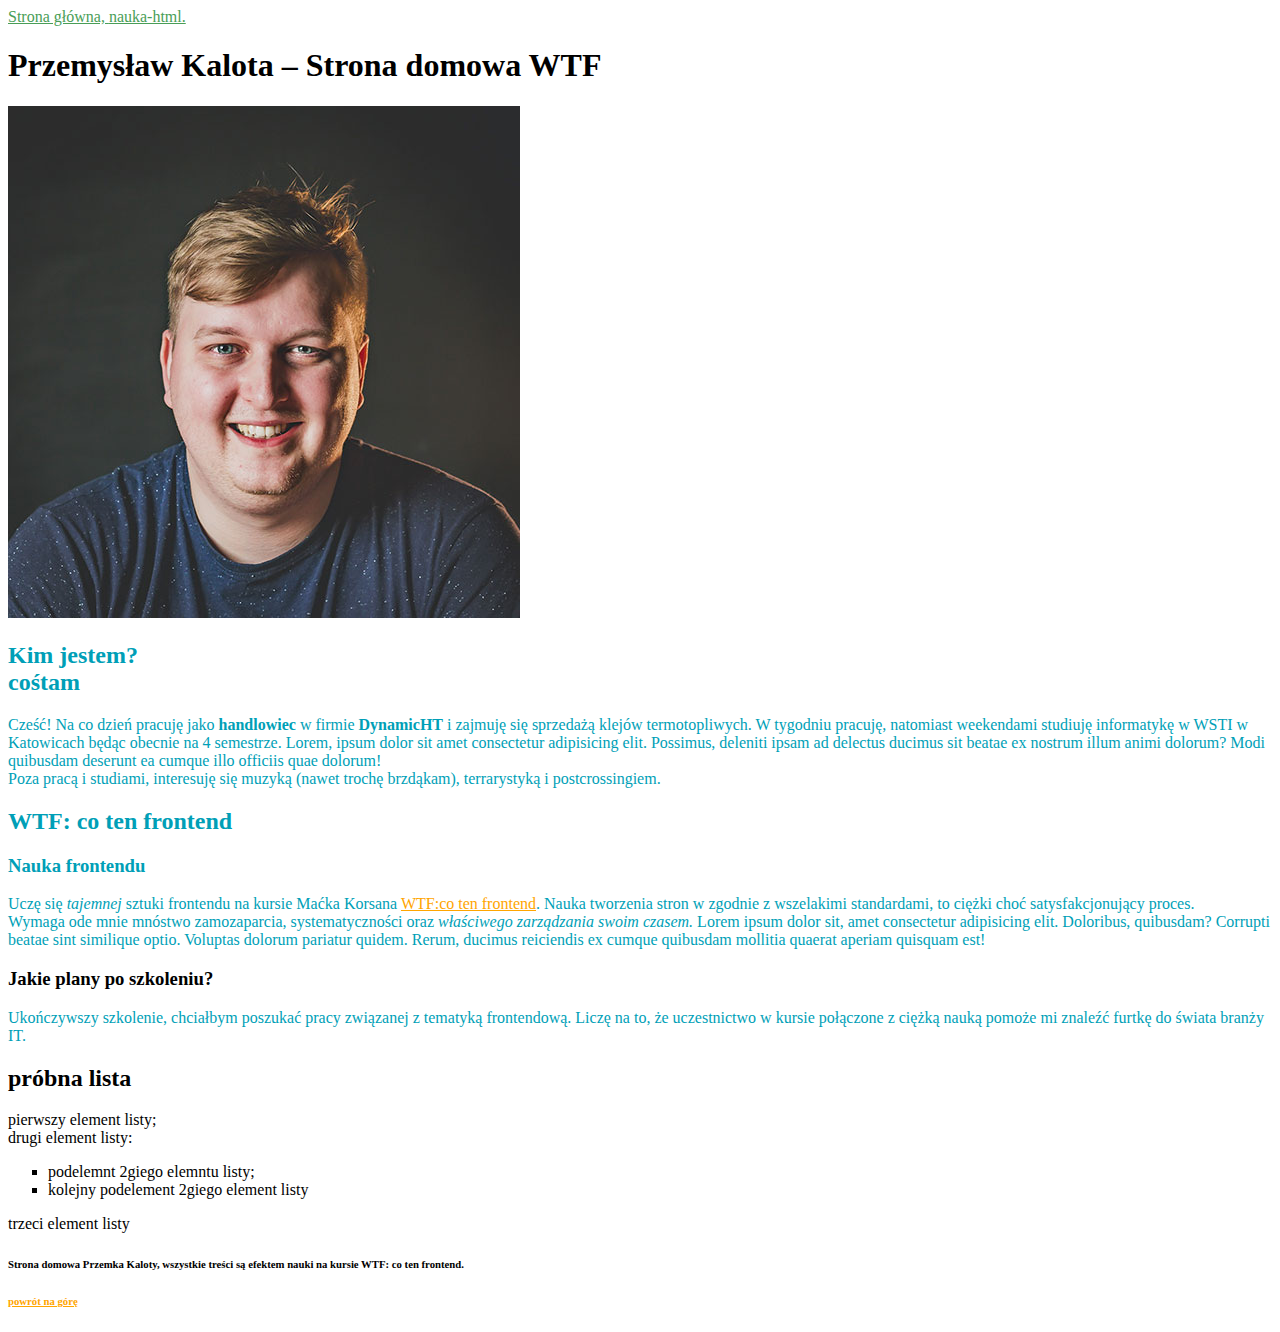
<file: index.html>
<!DOCTYPE html>
<!--linijka mówi otym jakiego typu jest dokument-->
<html lang="pl">
<!--tutaj definiujemy język strony, jest to istotne pod kątem np. tłumaczenia-->

<head>
    <meta charset="UTF-8">
    <meta name="viewport" content="width=device-width, initial-scale=1.0">
    <title>Document</title>
    <link href="style.css" rel="stylesheet" type="text/css">
    <!--tak się linkuje css, teraz tworzy się osobny plik z rozszerzeniem .css i tam się dalej działa-->
    <!--składnia css to REGUŁY-->
    <!--znacznik style, pozwala nam na używanie styli bez konieczności tworzenia dodatkowego pliku-->
    <!-- <style>
       h1 {
           color: blue;
           // mogę też wpisać #
       } 
       p {
           color: gray;
       }
    </style> -->
</head>

<body class="body-style">
    <main>
        <header>
            <nav>
                <a href="index.html">Strona główna, </a>
                <a href="nauka-html.html">nauka-html. </a>
            </nav>
        </header>
        <header>
            <h1>Przemysław Kalota – Strona domowa WTF</h1>
            <!--<h1 style=color:red;>Przemysław Kalota – Strona domowa</h1> 
                to jest kolejny sposób na używanie css, możemy wpisać go bezpośrednio w znacnzik. Takie stylowanie wprowadza bałagan-->
        </header>

        <section>
            <img src="korsan-header.jpg" alt="Uśmiechnięty Korsan" />
            <header id="top">
                <h2>Kim jestem? <br /> cośtam</h2>
            </header>
            <p>
                <!--<p style="color:blueviolet; background:green"></p> tak się aplikuje style inline, bezpośrednio do znacznika
            takiew działanie wprowadza straszny bałagan.. -->
                Cześć! Na co dzień pracuję jako <strong>handlowiec</strong> w firmie <b>DynamicHT</b> i zajmuję się
                sprzedażą klejów
                termotopliwych.
                W
                tygodniu pracuję, natomiast weekendami studiuję informatykę w WSTI w Katowicach będąc obecnie na 4
                semestrze. Lorem, ipsum dolor sit amet consectetur adipisicing elit. Possimus, deleniti ipsam ad
                delectus ducimus sit beatae ex nostrum illum animi dolorum? Modi quibusdam deserunt ea cumque illo
                officiis quae dolorum!<br />
                <!--znacznik <br/> służy do łamania linii-->
                Poza
                pracą i studiami, interesuję się muzyką (nawet trochę brzdąkam), terrarystyką i postcrossingiem.
            </p>
        </section>

        <section>
            <h2 class="hotpink-header"> WTF: co ten frontend</h2>
            <article>
                <h3 class="hotpink-header">Nauka frontendu</h3>
                <!--znacznik o nazwie hotpink-header, znaczniki najlepiej tutaj nazywać kebab casem-->
                <p>
                    Uczę się <i>tajemnej</i> sztuki frontendu na kursie Maćka Korsana <a
                        href="https://cotenfrontend.pl">WTF:co ten frontend</a>. Nauka
                    tworzenia
                    stron w
                    zgodnie
                    z
                    wszelakimi standardami, to ciężki choć satysfakcjonujący proces.</br> Wymaga ode mnie mnóstwo
                    zamozaparcia,
                    systematyczności oraz <em>właściwego zarządzania swoim czasem.</em>
                    Lorem ipsum dolor sit, amet consectetur adipisicing elit. Doloribus, quibusdam? Corrupti beatae sint
                    similique optio. Voluptas dolorum pariatur quidem. Rerum, ducimus reiciendis ex cumque quibusdam
                    mollitia quaerat aperiam quisquam est!
                </p>
            </article>

            <article>
                <!--każda sekcja i każdy artykół musi mieć swój nagłówek, inaczej validator wywala błąd-->

                <h3>Jakie plany po szkoleniu?</h3>
                <p>
                    Ukończywszy szkolenie, chciałbym poszukać pracy związanej z tematyką frontendową. Liczę na to, że
                    uczestnictwo w
                    kursie połączone z ciężką nauką pomoże mi znaleźć furtkę do świata branży IT.
                </p>
            </article>

        </section>

        <section>
            <header>
                <h2> próbna lista </h2>
            </header>

            <li>pierwszy element listy;</li>
            <li>drugi element listy:</li>
            <ol>
                <li>podelemnt 2giego elemntu listy;</li>
                <li>kolejny podelement 2giego element listy</li>
            </ol>
            <li>trzeci element listy</li>



        </section>



    </main>
    <footer>
        <h6>Strona domowa Przemka Kaloty, wszystkie treści są efektem nauki na kursie WTF: co ten frontend.</h6>
        <a href="#top">
            <h6>powrót na górę</h6>
        </a>
    </footer>

    <script src="main.js"> </script>
</body>

</html>
</file>
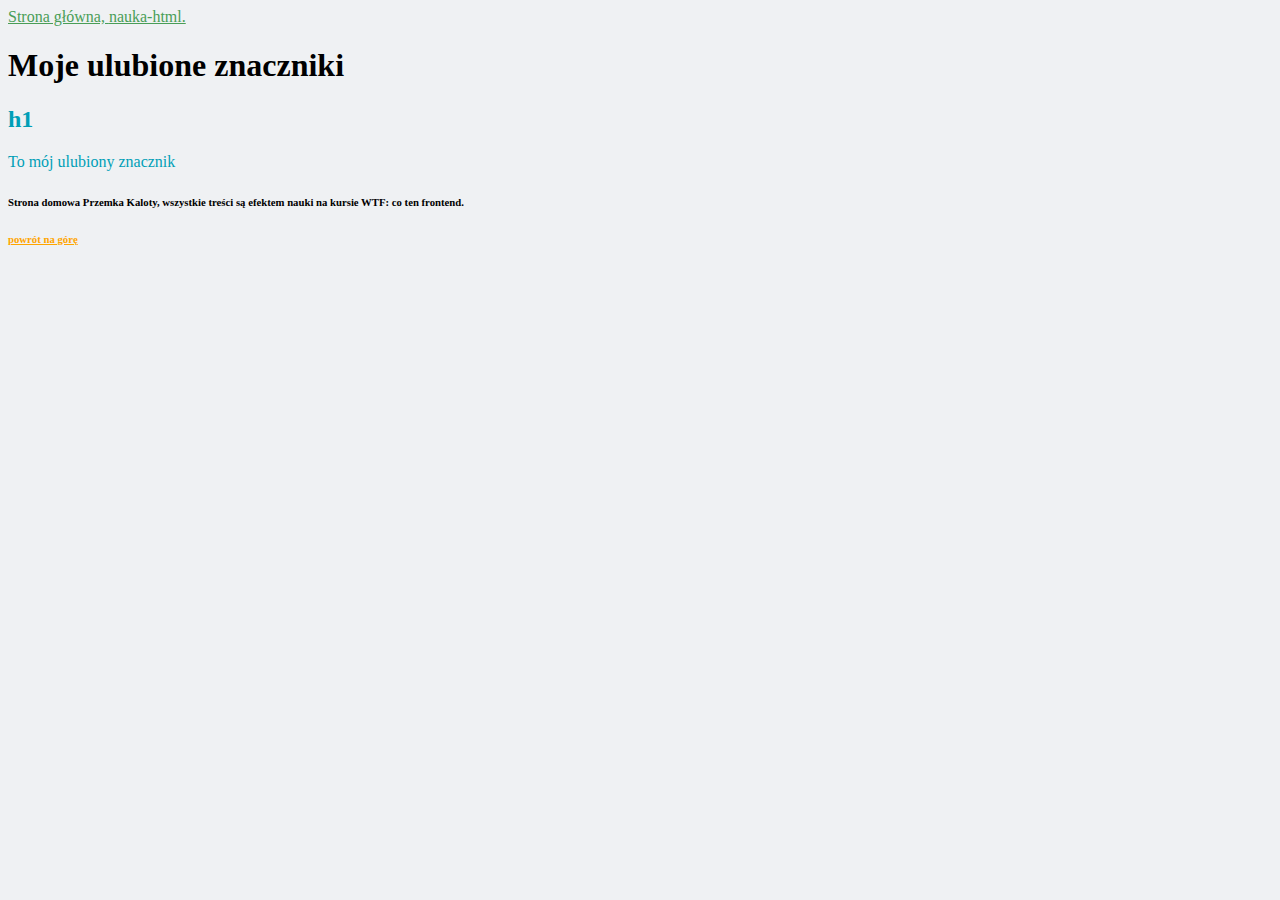
<file: nauka-html.html>
<!DOCTYPE html>
<!--linijka mówi otym jakiego typu jest dokument-->
<html lang="pl">
<!--tutaj definiujemy język strony, jest to istotne pod kątem np. tłumaczenia-->

<head>
    <meta charset="UTF-8">
    <meta name="viewport" content="width=device-width, initial-scale=1.0">
    <title>Document</title>
    <link href="style.css" rel="stylesheet" type="text/css">
    <!--tak się linkuje css, teraz tworzy się osobny plik z rozszerzeniem .css i tam się dalej działa-->
    <!--składnia css to REGUŁY-->
    <!--znacznik style, pozwala nam na używanie styli bez konieczności tworzenia dodatkowego pliku-->
    <!-- <style>
       h1 {
           color: blue;
           // mogę też wpisać #
       } 
       p {
           color: gray;
       }
    </style> -->
</head>

<body class="index-body">
    <main>
        <header>
            <nav>
                <a href="index.html">Strona główna, </a>
                <a href="nauka-html.html">nauka-html. </a>
            </nav> 
        </header>
        <header>
            <h1>Moje ulubione znaczniki</h1>
        </header>

        <section>
            <header id="top">
                <h2>h1</h2>
            </header>
            <p>
               To mój ulubiony znacznik
            </p>
        </section>

        

      

    </main>
    <footer>
        <h6>Strona domowa Przemka Kaloty, wszystkie treści są efektem nauki na kursie WTF: co ten frontend.</h6>
        <a href="#top">
            <h6>powrót na górę</h6>
        </a>
    </footer>
    <script src="main.js"> </script>
</body>

</html>
</file>
<file: style.css>
.hotpink-header{
    /*kropka to jest selektor klasy, jest bardzo ważna*/
    color: #009FB7;
}

#top{
    /*stylowanie za pomocą id */
    color: #009FB7;
    background: EFF1F1;
}

nav a {
    /*zagnieżdżone stylowanie, najpierw wchodzimy w nav a później w a tóre jest wewnątrz a*/
    color:#499e57;
}

a{
    color: orange; /*!important;*/
    /* dodanie tego importanta, "zabija" wszystkie inne reguły które zsastosujemy, nadpisuje je i zatraca ich 
    ważność. Nie używać go, chyba ze dostkonale wiemy że musimy */
}
/* tutaj widać że możemy np ostylować tylko te znaczniki które znajdują się w jakimś innym znacnziku,
piszemy nazwę znacnzika, w tym przypadku nav, dajemy spację i lecimy z tematem;*/

.nauka-body{
    background: #EFF1F3;
}

.index-body{

    background: #EFF1F3;
}

p{
    color: #009FB7;
}

li{
    list-style-type: circle;
}

ol li{
    list-style-type: square;
}
</file>
